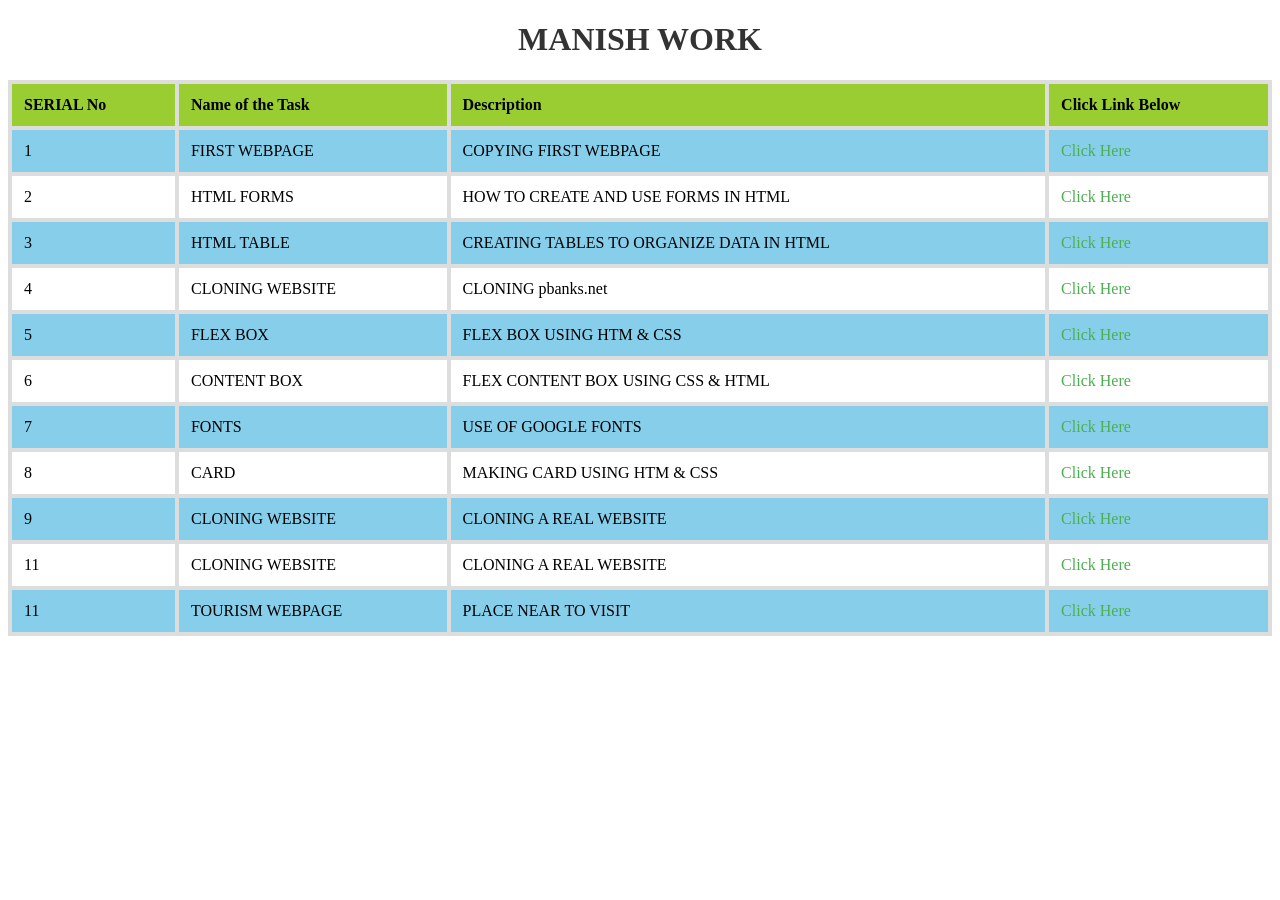
<file: index.html>
<!DOCTYPE html>
<html lang="en">
<head>
    <meta charset="UTF-8">
    <meta name="viewport" content="width=device-width, initial-scale=1.0">
    <title>WEB DEVELOPMENT</title>
    <style>
    
        h1 {
            color: #333;
            text-align: center;
        }
        table {
            width: 100%;
            border-collapse: collapse;
            margin: 20px 0;
        }
            .rcorners1 {
                border-radius: 25px;
           
        }
        th, td {
            border: 4px solid #ddd;
            padding: 12px;
            text-align: left;
        }
        .body {
            font-family: Arial, sans-serif;
        }
        
        th {
            background-color:yellowgreen;
            
        }
        tr:nth-child(even) {
            background-color: skyblue
        }
    
        a {
            color: #4CAF50;
            text-decoration: none;
        }
        a:hover {
            text-decoration: underline;
        }
    </style>
</head>
<body>
    <h1>MANISH WORK</h1>
    <table border ="1" cellpadding="10" cellspacing="0">
        <head>
            <tr>
                <th>SERIAL No</th>
                <th>Name of the Task</th>
                <th>Description</th>
                <th>Click Link Below</th>
            </tr>
        </head>
        <body>
            <tr>
                <td>1</td>
                <td>FIRST WEBPAGE</td>
                <td>COPYING FIRST WEBPAGE</td>
                <td><a href="Task1.html">Click Here</a></td>
            </tr>
            <tr>
                <td>2</td>
                <td>HTML FORMS</td>
                <td>HOW TO CREATE AND USE FORMS IN HTML</td>
                <td><a href="Task2.html">Click Here</a></td>
            </tr>
            <tr>
                <td>3</td>
                <td>HTML TABLE</td>
                <td>CREATING TABLES TO ORGANIZE DATA IN HTML</td>
                <td><a href="Task3.html">Click Here</a></td>
            </tr>
            <tr>
            <td>4</td>
                <td>CLONING WEBSITE</td>
                <td>CLONING pbanks.net</td>
                <td><a href="Home.html">Click Here</a></td>
            </tr>
            <tr>
            <td>5</td>
                <td>FLEX BOX</td>
                <td>FLEX BOX USING HTM & CSS</td>
                <td><a href="flex.html">Click Here</a></td>
            </tr>
            <tr>
                <td>6</td>
                    <td>CONTENT BOX</td>
                    <td>FLEX CONTENT BOX USING CSS & HTML</td>
                    <td><a href="content.html">Click Here</a></td>
                </tr>
                <tr>
                    <td>7</td>
                        <td>FONTS</td>
                        <td>USE OF GOOGLE FONTS</td>
                        <td><a href="fonts.html">Click Here</a></td>
                    </tr>
                    <tr>
                     <td>8</td>
                            <td>CARD</td>
                            <td>MAKING CARD USING HTM & CSS</td>
                            <td><a href="card.html">Click Here</a></td>
                </tr>
                <tr>
                     <td>9</td>
                                <td>CLONING WEBSITE</td>
                                <td>CLONING A REAL WEBSITE</td>
                                <td><a href="nelson.html">Click Here</a></td>
                </tr>
                 <tr>
                                <td>11</td>
                                    <td>CLONING WEBSITE</td>
                                    <td>CLONING A REAL WEBSITE</td>
                                <td> <a href="ivan.html">Click Here</a></td>
                 </tr>
                  <tr>
                                <td>11</td>
                                    <td>TOURISM WEBPAGE</td>
                                    <td>PLACE NEAR TO VISIT</td>
                                <td> <a href="tourism.html">Click Here</a></td>
        </body>   
    </table>
</body>
</html>
</file>
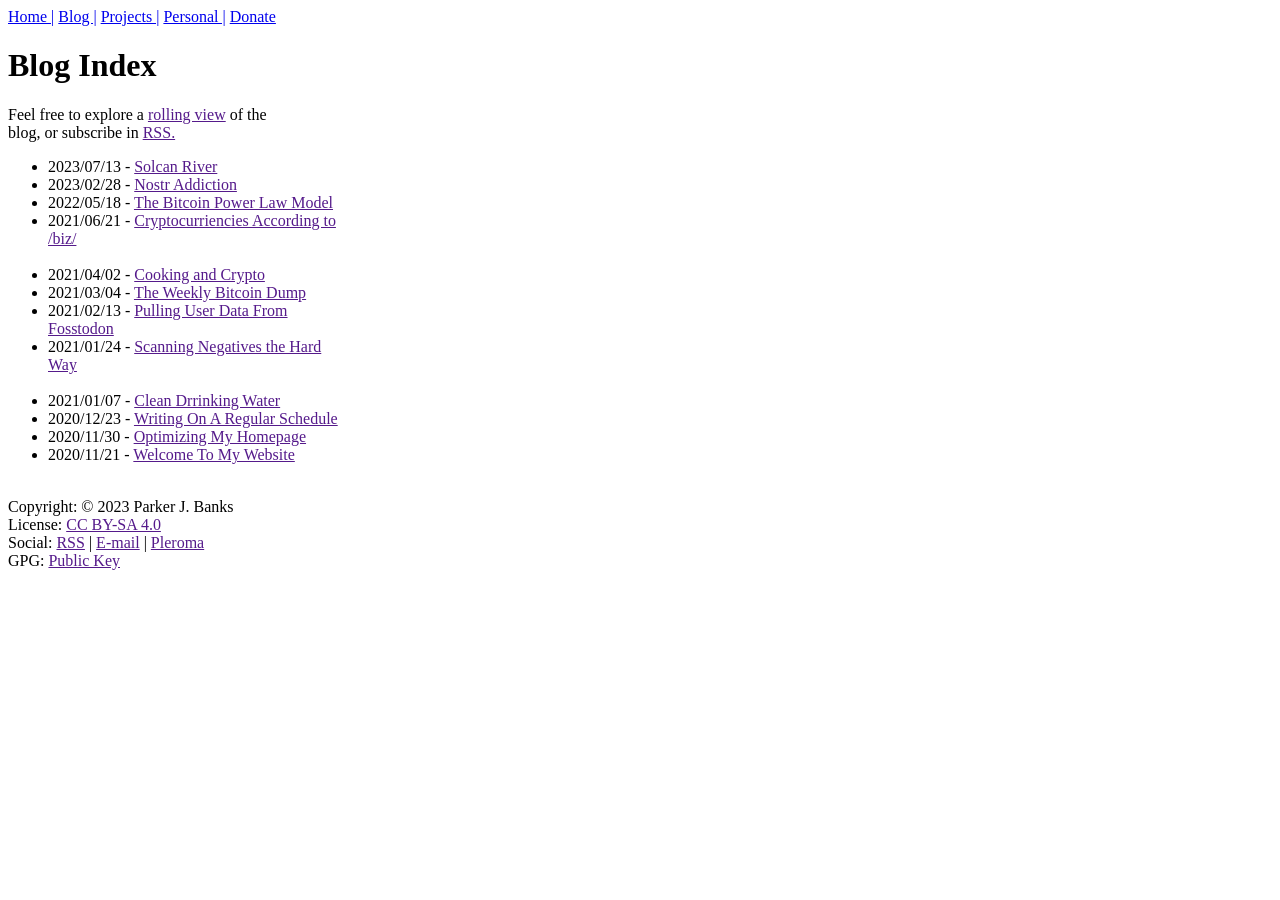
<file: Blog.html>
<!DOCTYPE html>
<html>
    <head>
            <header>
                <body>
                <nav>
                    <a href="Home.html">Home  |</a>
                    <a href="Blog.html">Blog |</a>
                    <a href="Projects.html">Projects |</a>
                    <a href="Personal.html">Personal |</a>
                    <a href="Donate.html">Donate</a>
                  </nav>
                  <h1>Blog Index</h1>
                <main>
                    <form>
                        Feel free to explore a <a href>rolling view</a> of the<br>
                        blog, or subscribe in <a href>RSS.</a>
                        <ul>
                            <li> 2023/07/13 - <a href> Solcan River</a></li>
                            <li> 2023/02/28 - <a href> Nostr Addiction</a></li>
                            <li> 2022/05/18 - <a href> The Bitcoin Power Law Model</a></li>
                            <li> 2021/06/21 - <a href> Cryptocurriencies According to<br>/biz/</a></li>
                            <br>
                            <li> 2021/04/02 - <a href> Cooking and Crypto</a></li>
                            <li> 2021/03/04 - <a href> The Weekly Bitcoin Dump</a></li>
                            <li> 2021/02/13 - <a href> Pulling User Data From<br>Fosstodon</a></li>
                            <li> 2021/01/24 - <a href> Scanning Negatives the Hard<br>Way</a></li>
                            <br>
                            <li> 2021/01/07 - <a href>Clean Drrinking Water</a></li>
                            <li> 2020/12/23 - <a href>Writing On A Regular Schedule</a></li>
                            <li> 2020/11/30 - <a href>Optimizing My Homepage</a></li>
                            <li> 2020/11/21 - <a href>Welcome To My Website</a></li>
                            <br>
                            </ul>
                        <footer>
                            <div class="copyright">
                            Copyright: &copy; 2023 Parker J. Banks<br>
                            License: <a href>CC BY-SA 4.0</a><br>
                            Social:  <a href>RSS</a> | <a href>E-mail</a> | <a href>Pleroma</a><br>
                            GPG: <a href>Public Key</a>
                            </div>
                        </footer>
                    </form>
                </main>
            </body>
            </header>
</html>
</file>
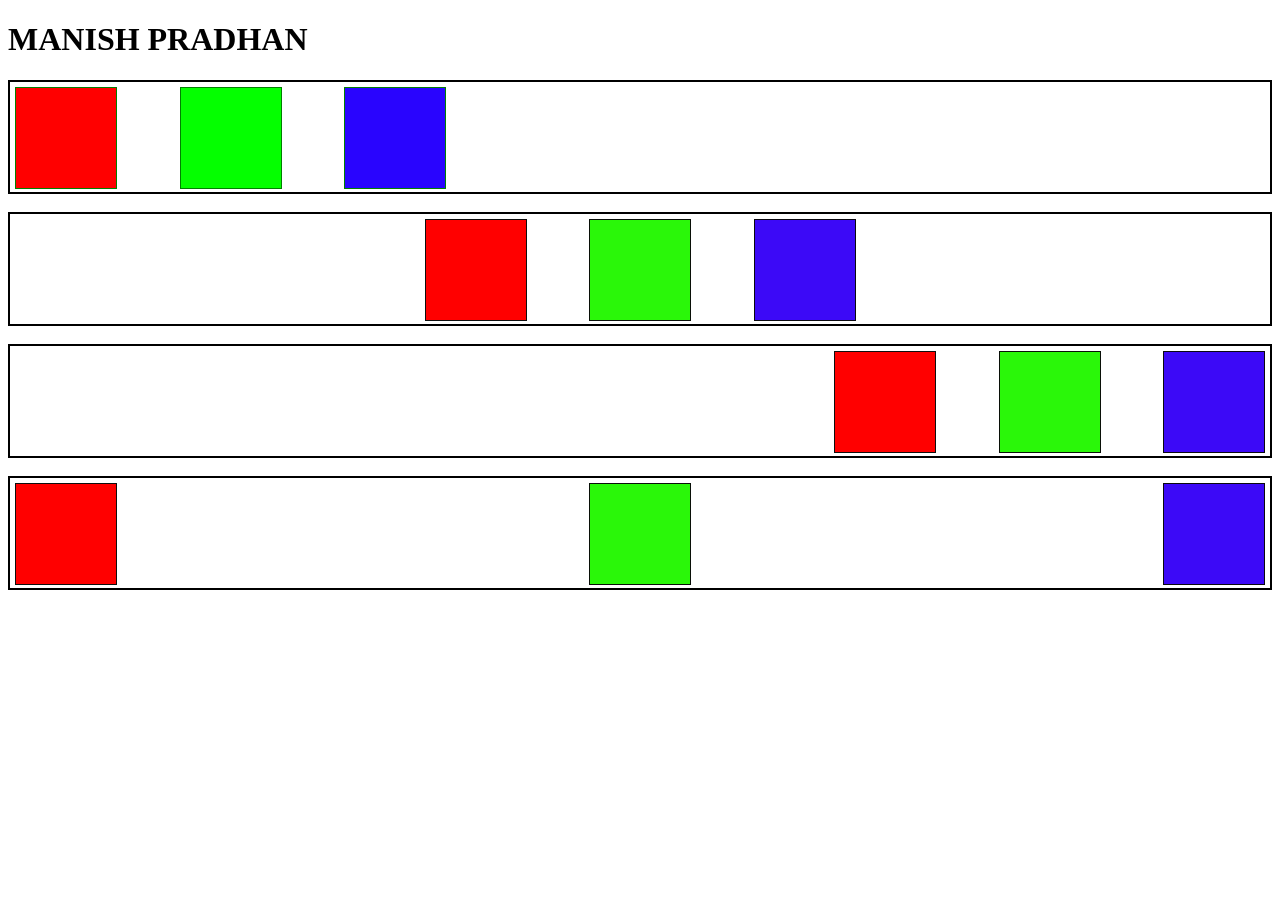
<file: content.html>
<!DOCTYPE html>
<html lang="en">
<head>
    <meta charset="UTF-8">
    <meta name="viewport" content="width=device-width, initial-scale=1.0">
    <title>Flexbox Example</title>
    <link rel="stylesheet" href="content.css">
</head>
<h1>MANISH PRADHAN</h1>
<body>
    
    <div class="first-div">
      
        <div class="first-div-red"> 

        </div>

        <div class="first-div-green">

        </div>

        <div class="first-div-blue">

        </div>
        
       
    </div>
<br>
    <div class="second-div">

        <div class="second-div-red">

        </div>

        <div class="second-div-green">

        </div>
       
        <div class="second-div-blue">

        </div>
    </div>

    <br>

    <div class="third-div">

        <div class="third-div-red">

        </div>

        <div class="third-div-green">

        </div>
       
        <div class="third-div-blue">

        </div>
    </div>

    <br>

    
    <div class="fourth-div">

        <div class="fourth-div-red">

        </div>

        <div class="fourth-div-green">

        </div>
       
        <div class="fourth-div-blue">

        </div>
    </div>
    </body>
    </html>
</file>
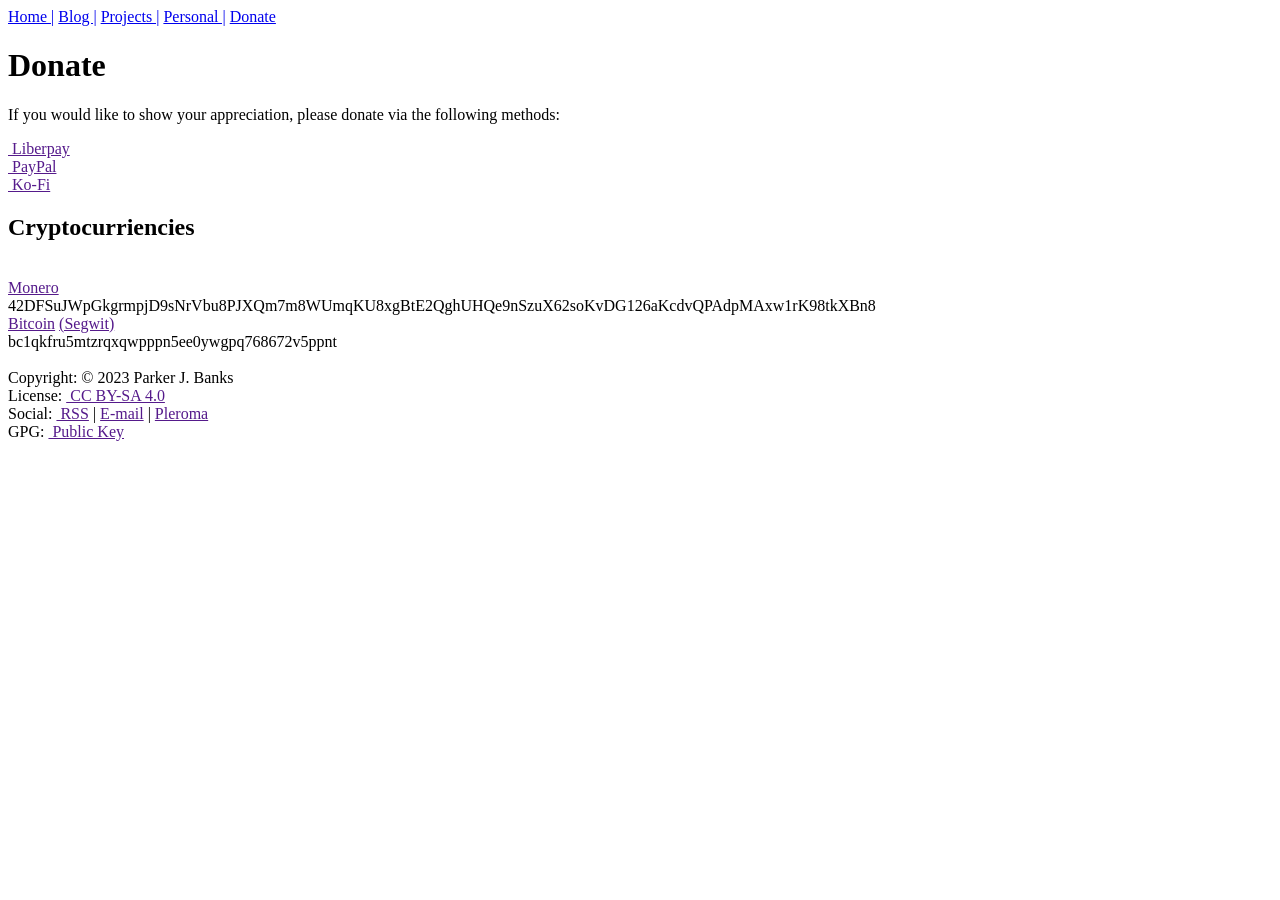
<file: Donate.html>
<!Doctype.html>
<html>
    <head>
        <body>
                <a href="Home.html">Home  |</a>
                <a href="Blog.html">Blog |</a>
                <a href="Projects.html">Projects |</a>
                <a href="Personal.html">Personal |</a>
                <a href="Donate.html">Donate</a>
                <h1>Donate</h1>
                <p>If you would like to show your appreciation, please donate via the following methods:</p>
                <a href>&nbsp;Liberpay</a><br>
                <a href>&nbsp;PayPal</a><br>
                <a href>&nbsp;Ko-Fi</a><br>
                <h2>Cryptocurriencies</h2>
                <br>
                <a href>Monero</a>
                <br>
                42DFSuJWpGkgrmpjD9sNrVbu8PJXQm7m8WUmqKU8xgBtE2QghUHQe9nSzuX62soKvDG126aKcdvQPAdpMAxw1rK98tkXBn8
                <br>
                <a href>Bitcoin</a> <a href>(Segwit)</a>
                <br>
                bc1qkfru5mtzrqxqwpppn5ee0ywgpq768672v5ppnt
                <br>
                <br>
                <footer>
                    <div class="copyright">
                        Copyright: &copy;&nbsp;2023 Parker J. Banks<br>
                        License: <a href>&nbsp;CC BY-SA 4.0</a><br>
                        Social: <a href>&nbsp;RSS</a> | <a href>E-mail</a> | <a href>Pleroma</a><br>
                        GPG:    <a href>&nbsp;Public Key</a> 
                    </div>
                  </footer>
            </body>
        </head>
        </html>
</file>
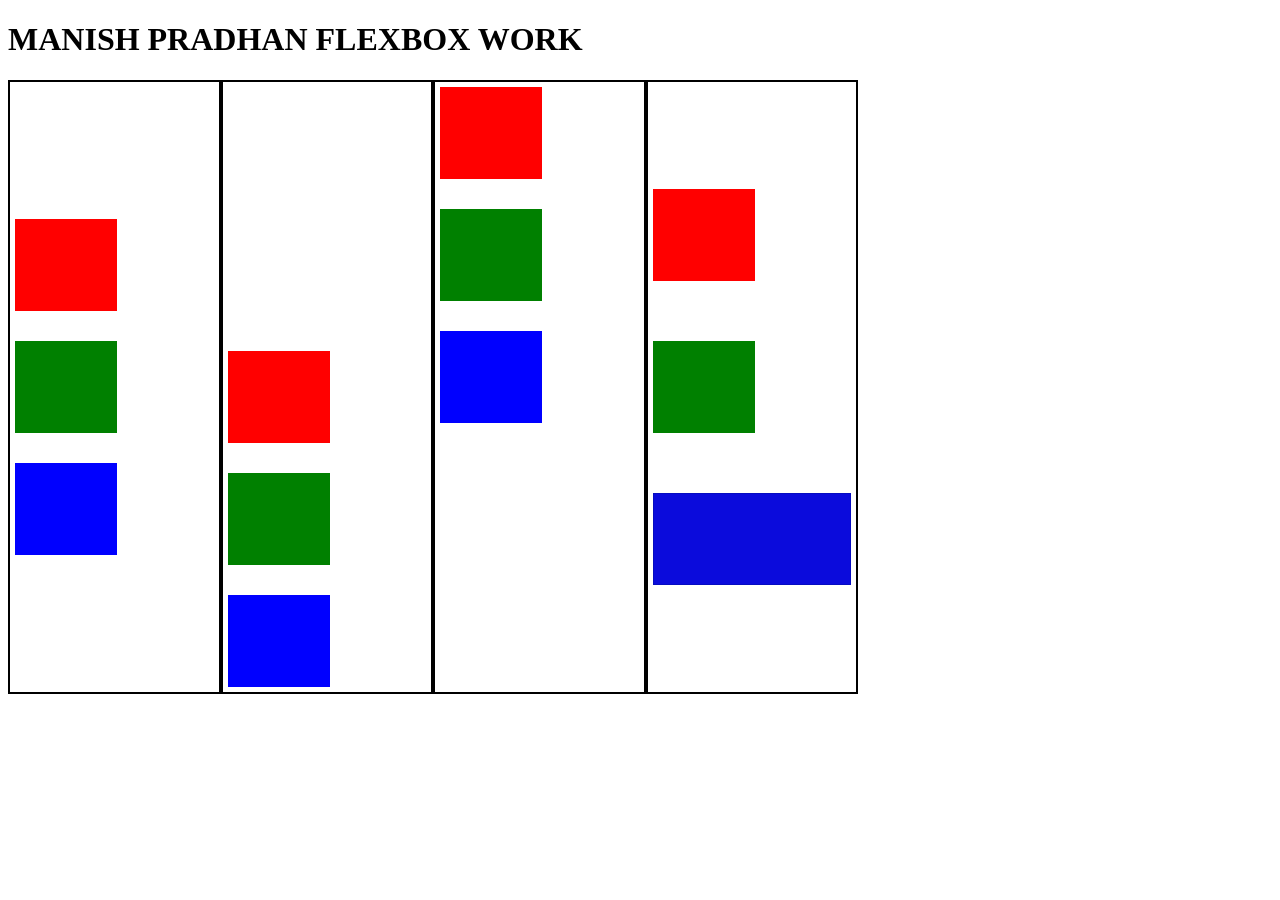
<file: flex.html>
<!DOCTYPE html>
<html lang="en">

<head>
    <meta charset="UTF-8">
    <meta name="viewport" content="width=device-width, initial-scale=1.0">
    <link rel="stylesheet" href="flex.css">
    <title>Flexbox</title>
    <h1>MANISH PRADHAN FLEXBOX WORK</h1>
</head>

<body>

    <div class="container">

        <div class="first-div">

            <div class="first-div-red">
            </div>
            <div class="first-div-green">
            </div>
            <div class="First-div-blue">
            </div>
        </div>
        <br>

        <div class="second-div">

            <div class="second-div-red">
            </div>
            <div class="second-div-green">
            </div>
            <div class="second-div-blue">
            </div>
        </div>
        <br>

        <div class="third-div">

            <div class="third-div-red">
            </div>
            <div class="third-div-green">
            </div>
            <div class="third-div-blue">
            </div>
        </div>
        <br>

        <div class="fourth-div">

            <div class="fourth-div-red">
            </div>
            <div class="fourth-div-green">
            </div>
            <div class="fourth-div-blue">
            </div>
        </div>
    </div class="container">
    
    
</body>

</html>
</file>
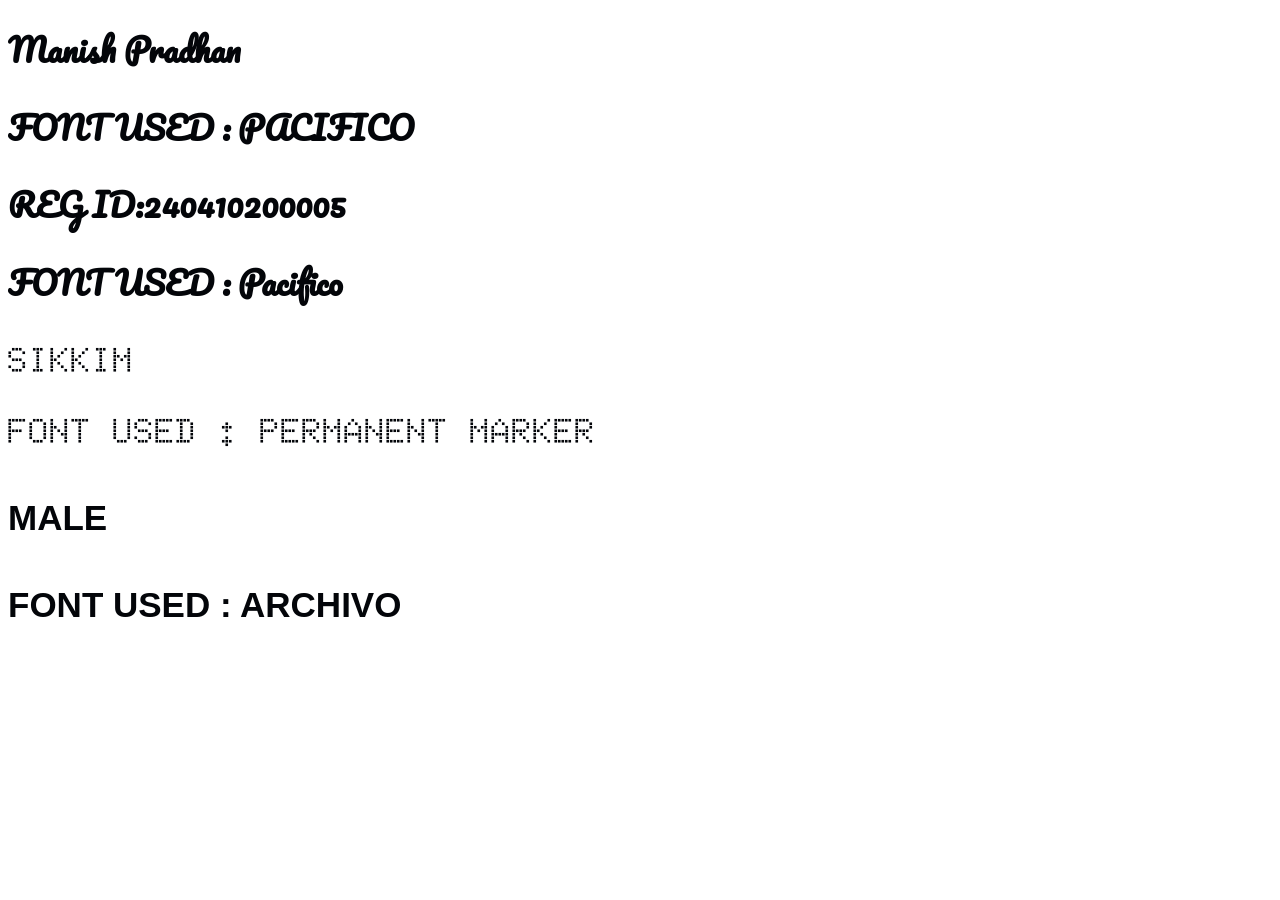
<file: fonts.html>
<!DOCTYPE html>
<html lang="en">
<head>
    <meta charset="UTF-8">
    <meta name="viewport" content="width=device-width, initial-scale=1.0">
    <link rel="preconnect" href="https://fonts.googleapis.com">
    <link rel="preconnect" href="https://fonts.gstatic.com" crossorigin>
    <link href="https://fonts.googleapis.com/css2?family=Anton&family=Doto:wght@100..900&family=Edu+AU+VIC+WA+NT+Pre:wght@400..700&family=Pacifico&display=swap" rel="stylesheet">  


<h1 style="color: #030509;">Manish Pradhan</h1>  

<h1 style="color: #030509;">FONT USED : PACIFICO</h1> 


<STYle>

h1 {
    
    font-family: "Pacifico", cursive;
  }

</STYle>

  



 <h1 style="color: #030509;"> REG ID:240410200005</h1>

 <h1 style="color: #030509;">FONT USED : Pacifico </h1>  


 <style> 
   h2 
{

    font-family: "doto", serif;
    
        font-size: 35px;

        font-weight: 10000;
      

}

     
  </style>

  
<h2 style="color: #030509;"> SIKKIM</h2>

 <h2 style="color: #030509;">FONT USED : PERMANENT MARKER  </h2>  

 <style> 
   h3 
{

  font-family: "Permanent Marker", cursive;
    
        font-size: 35px;

        font-weight: 10000;
      

}

</style>

  
<h4 style="color: #030509;">MALE</h4>

 <h4 style="color: #030509;">FONT USED : ARCHIVO  </h4>  

 <style> 
   h4
{

  font-family: "Archivo", sans-serif;
    
        font-size: 35px;

        font-weight: 10000;
}
</STYLE>
</head>
</html>
</file>
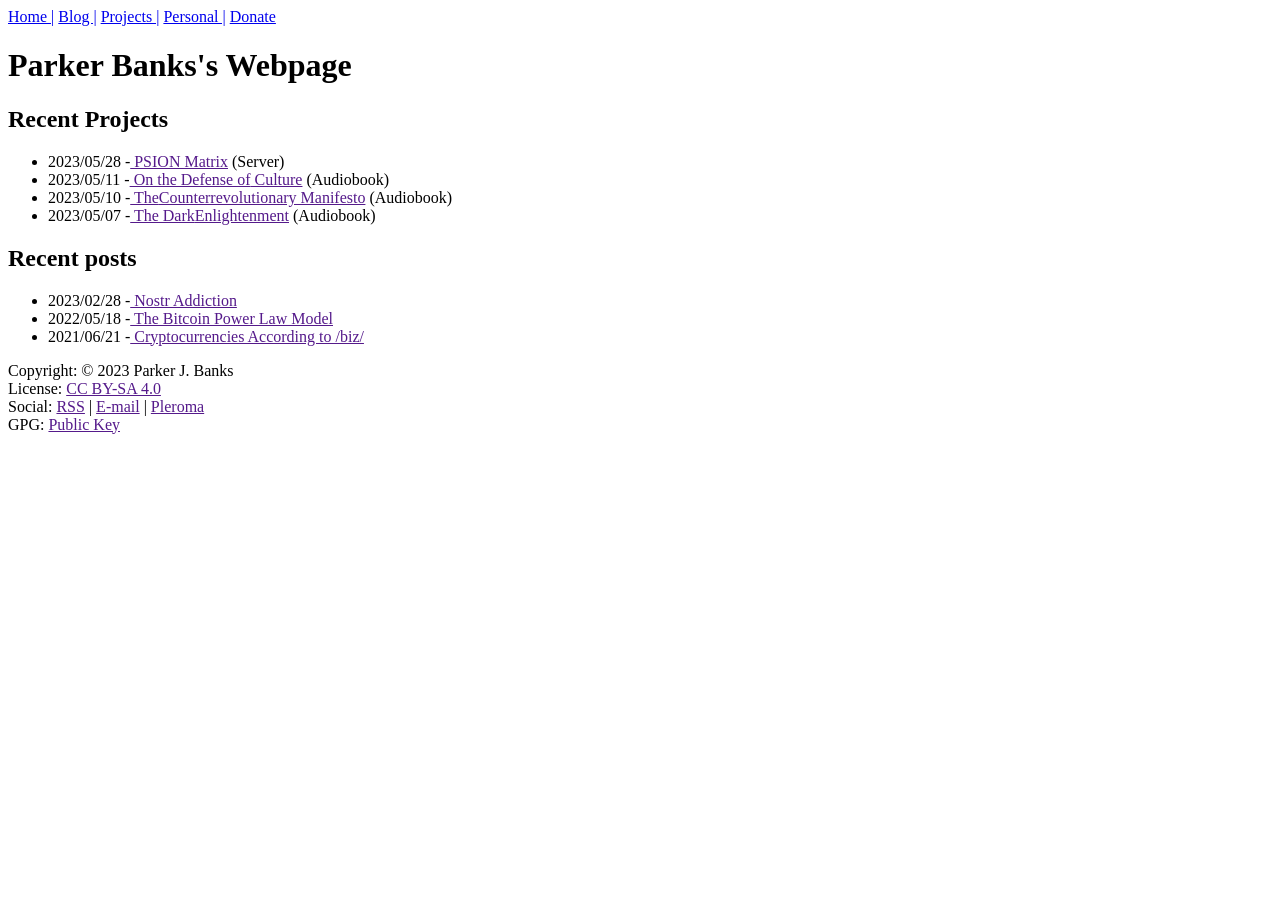
<file: Home.html>
<!DOCTYPE html>
<html>
    <head>
        <header>
            <title>pbanks.net</title>
            <body>
             <nav>
                <a href="Home.html">Home  |</a>
                <a href="Blog.html">Blog |</a>
                <a href="Projects.html">Projects |</a>
                <a href="Personal.html">Personal |</a>
                <a href="Donate.html">Donate</a>
              </nav>
               <h1>Parker Banks's Webpage</h2>
                <h2>Recent Projects</h2>
                <ul>
                    <li>2023/05/28 -<a href> PSION Matrix</a> (Server)</li>
                    <li>2023/05/11 -<a href> On the Defense of</a><a href> Culture</a> (Audiobook)</li>
                    <li>2023/05/10 -<a href> The</a><a href>Counterrevolutionary Manifesto</a> (Audiobook)</li>
                    <li>2023/05/07 -<a href> The Dark</a><a href>Enlightenment</a> (Audiobook)</li>
                </ul>
                <h2>Recent posts</h2>
                <ul>
                    <li>2023/02/28 -<a href> Nostr Addiction</a></li>
                    <li>2022/05/18 -<a href> The Bitcoin Power Law Model</a></li>
                    <li>2021/06/21 -<a href> Cryptocurrencies According to /biz/</a></li>
                </ul>
                <footer>
                    <div class="copyright">
                        Copyright: &copy; 2023 Parker J. Banks<br>
                        License: <a href>CC BY-SA 4.0</a><br>
                        Social:  <a href>RSS</a> | <a href>E-mail</a> | <a href>Pleroma</a><br>
                        GPG: <a href>Public Key</a>
                        </div> 
                </footer>
            </body>
        </header>
    </head>
</html>
</file>
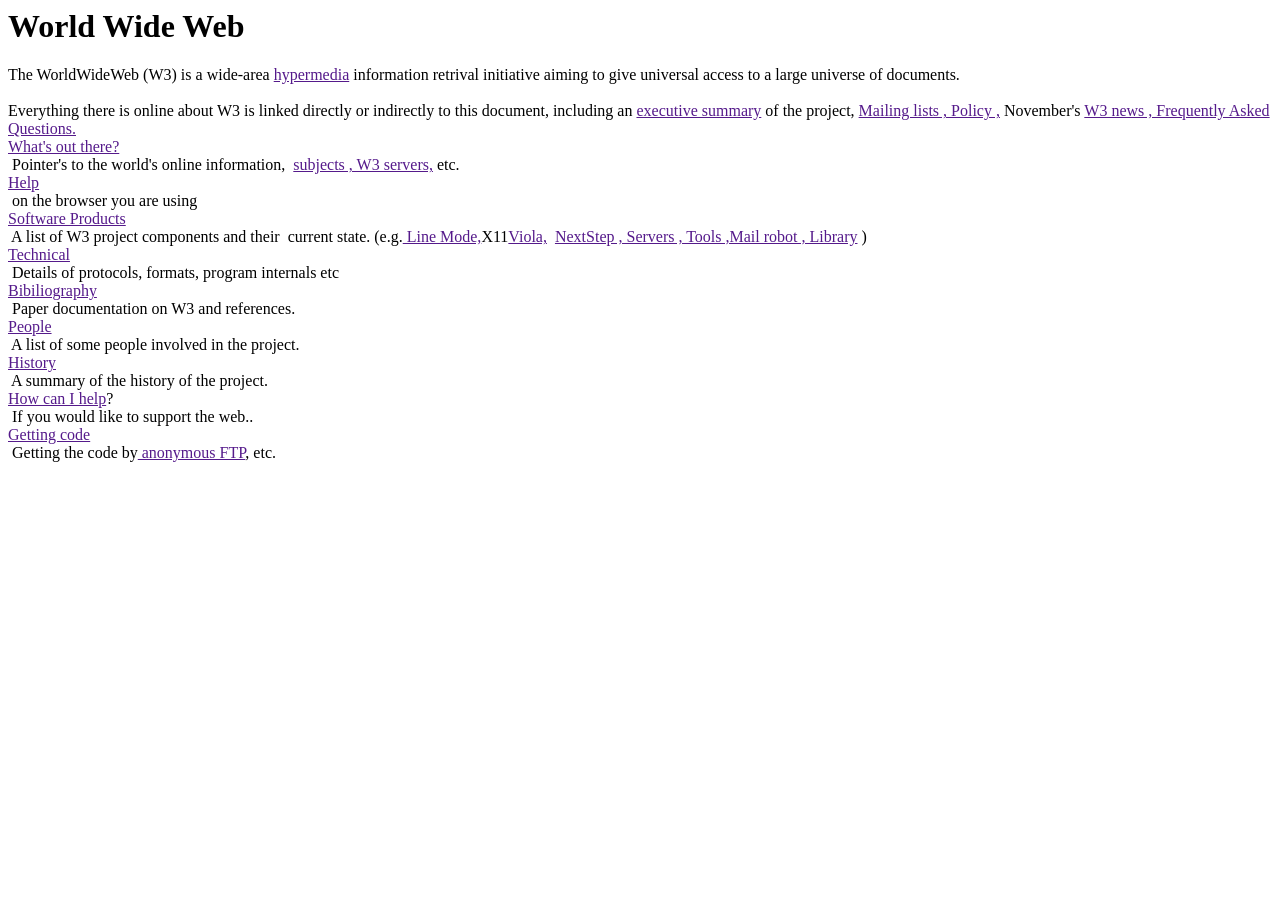
<file: Task1.html>
<!DOCTYPE. html>
<html>
    <head>
        <title>FIRST WEBPAGE</title>
    </head>
    <body>
        <h1>
            World Wide Web
        </h1>
        <p>The WorldWideWeb (W3) is a wide-area
        <a href>hypermedia</a> information retrival initiative
         aiming to give universal access to a large
         universe of documents.
        <br>
        <br>
        Everything there is online about W3 is linked
        directly or indirectly to this document, including
        an <a href>executive summary</a> of the project, <a href> Mailing
        lists  ,  Policy ,</a> November's <a href>W3 news , Frequently
        Asked Questions.</a><br>
        <a href>What's out there?</a><br>
        &nbsp;Pointer's to the world's online information,
        &nbsp;<a href>subjects , W3 servers,</a> etc.<br>
        <a href>Help</a><br>
        &nbsp;on the browser you are using<br>
        <a href>Software Products</a><br>
        &nbsp;A list of W3 project components and their
        &nbsp;current state. (e.g.<a href> Line Mode,</a>X11<a href>Viola,</a>
        &nbsp;<a href>NextStep , Servers , Tools ,Mail robot , Library</a> )<br>
        <a href>Technical</a><br>
        &nbsp;Details of protocols, formats, program internals etc<br>
        <a href>Bibiliography</a><br>
        &nbsp;Paper documentation on W3 and references.<br>
        <a href>People</a><br>
        &nbsp;A list of some people involved in the project.<br>
        <a href>History</a><br>
        &nbsp;A summary of the history of the project.<br>
        <a href>How can I help</a>?<br>
        &nbsp;If you would like to support the web..<br>
        <a href>Getting code</a><br>
        &nbsp;Getting the code by<a href> anonymous FTP</a>, etc.
        </p>
    </body>
</html>
</file>
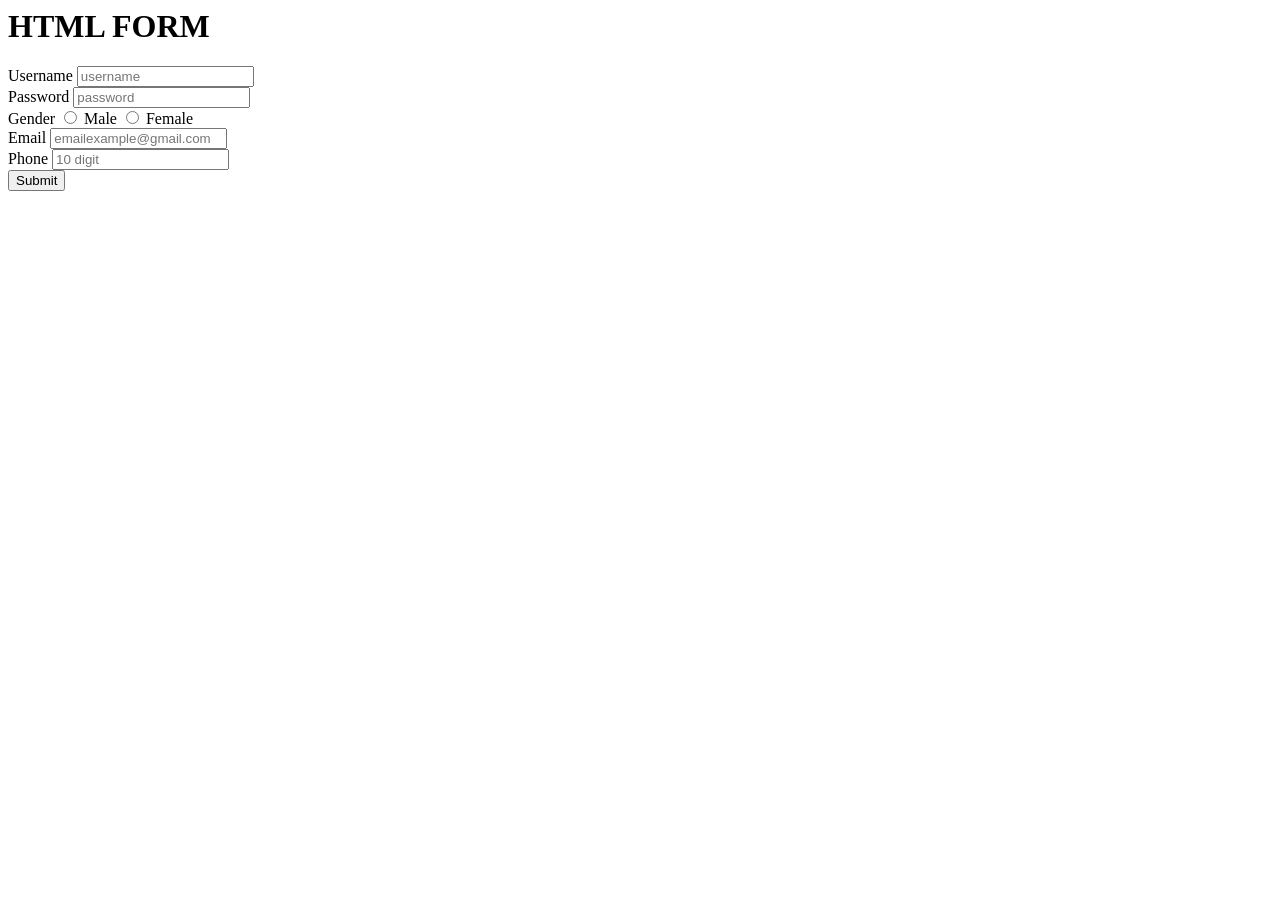
<file: Task2.html>
<!Doctype.html>
 <html>
<head>
    <title>
        Online Form
    </title>
    <body>
        <header>
        <h1>HTML FORM</h1>
        <main>
            <form>
                <footer>
        <label>Username</label>
        <input type="text" placeholder="username" required>
        <br>
        <span>Password</span>  
        <input type="password" placeholder="password" required>  
        <br>
        <span>Gender</span>
        <input type="radio" id="M" name="gender" value="male">
        <label for="M">Male</label>
        <input type="radio" id="f" name="gender" value="female">
        <label for="f">Female</label>
        <br>
        <span>Email</span>
        <input type="email" placeholder="emailexample@gmail.com" required>
        <br>
        <span>Phone</span>  
        <input type="phone" placeholder="10 digit" required>
        <br>
        <input type="Submit" value="Submit" required>
        <br>
        </header>
    </form>
    </main>
</footer>
</body>
</head>
 </html>
</file>
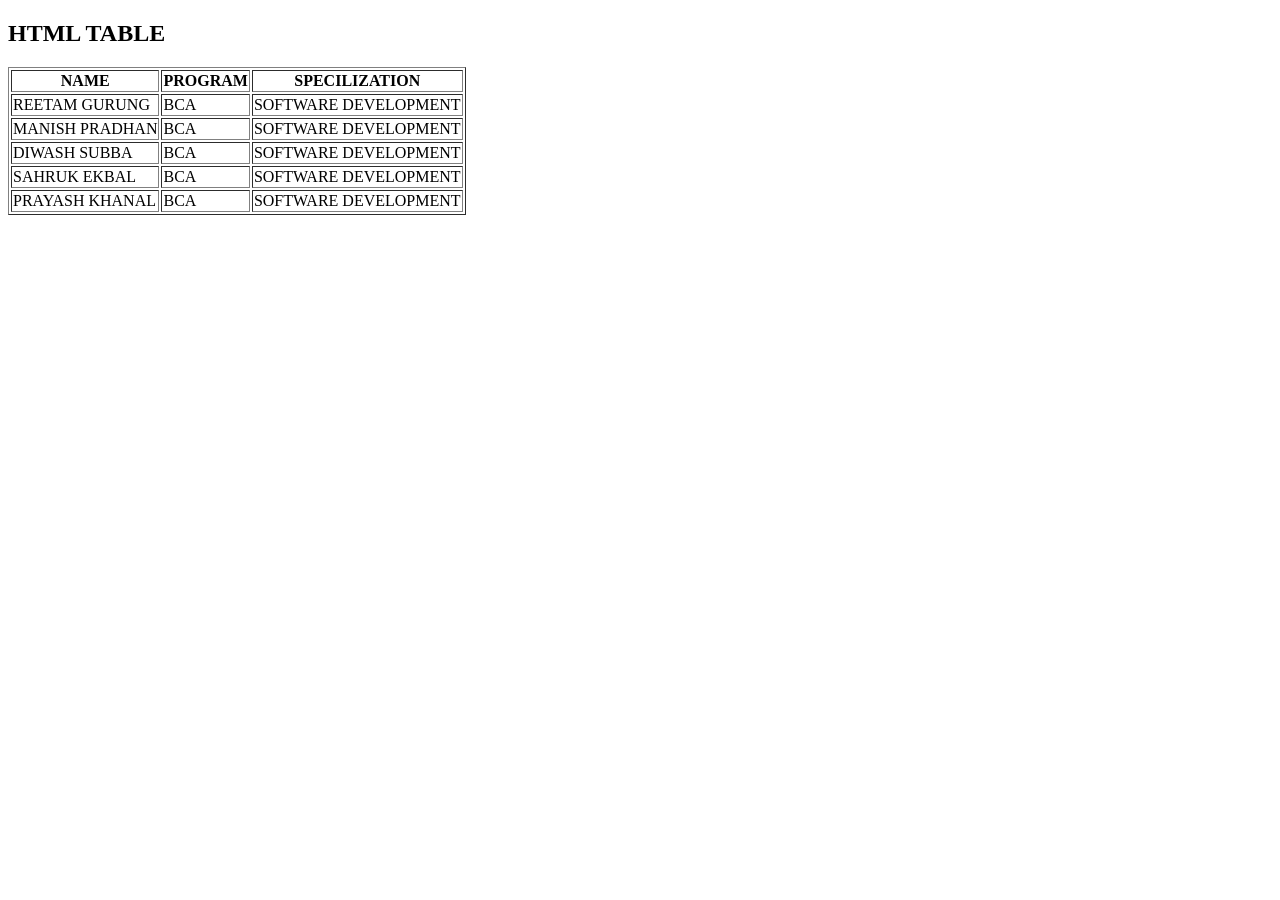
<file: Task3.html>
<!DOCTYPE html>
<html lang="en">
<head>
    <title>SIMPLE HTML Table</title>
</head>
<body>

<h2>HTML TABLE</h2>
<table border="1">
    <tr>
        <th>NAME</th>
        <th>PROGRAM</th>
        <th>SPECILIZATION</th>
    </tr>
    <tr>
        <td>REETAM GURUNG</td>
        <td>BCA</td>
        <td>SOFTWARE DEVELOPMENT</td>
    </tr>
    <tr>
        <td>MANISH PRADHAN</td>
        <td>BCA</td>
        <td>SOFTWARE DEVELOPMENT</td>
    </tr>
    <tr>
        <td>DIWASH SUBBA</td>
        <td>BCA</td>
        <td>SOFTWARE DEVELOPMENT</td>
    </tr>
    <tr>
        <td>SAHRUK EKBAL</td>
        <td>BCA</td>
        <td>SOFTWARE DEVELOPMENT</td>
    </tr>
    <tr>
        <td>PRAYASH KHANAL</td>
        <td>BCA</td>
        <td>SOFTWARE DEVELOPMENT</td>
    </tr>
</table>
</body>
</html>
</file>
<file: content.css>
.first-div{
    display: flex;
    gap: 5%;
    padding: 5px;
    height: 100px;
    border:2px solid black;
    justify-content:flex-start;

}
.first-div-red{
    border:1px solid green;
    background-color:red;
    height:100px;
    width:100px;
}

.first-div-green{
    border:1px solid green;
    background-color:rgb(4, 255, 0);
    height:100px;
    width:100px;
}

.first-div-blue{
    border:1px solid green;
    background-color:rgb(41, 4, 254);
    height:100px;
    width:100px;
}

.second-div{
    display: flex;
    gap: 5%;
    padding: 5px;
    height: 100px;
    border:2px solid black;
    justify-content:center;
}


.second-div-red{
    border:1px solid rgb(14, 14, 14);
    background-color:red;
    height:100px;
    width:100px;
}

.second-div-green{
    border:1px solid rgba(9, 9, 9, 0.973);
    background-color:rgba(38, 247, 5, 0.982);
    height:100px;
    width:100px;
}

.second-div-blue{
    border:1px solid rgba(9, 9, 9, 0.973);
    background-color:rgba(57, 5, 247, 0.982);
    height:100px;
    width:100px;
}

.third-div{
    display: flex;
    gap: 5%;
    padding: 5px;
    height: 100px;
    border:2px solid black;
    justify-content:flex-end;
}

.third-div-red{
    border:1px solid rgb(14, 14, 14);
    background-color:red;
    height:100px;
    width:100px;
}

.third-div-green{
    border:1px solid rgba(9, 9, 9, 0.973);
    background-color:rgba(38, 247, 5, 0.982);
    height:100px;
    width:100px;
}

.third-div-blue{
    border:1px solid rgba(9, 9, 9, 0.973);
    background-color:rgba(57, 5, 247, 0.982);
    height:100px;
    width:100px;
}

.fourth-div{
    display: flex;
    gap: 5%;
    padding: 5px;
    height: 100px;
    border:2px solid black;
    justify-content:space-between;
}

.fourth-div-red{
    border:1px solid rgb(14, 14, 14);
    background-color:red;
    height:100px;
    width:100px;
}

.fourth-div-green{
    border:1px solid rgba(9, 9, 9, 0.973);
    background-color:rgba(38, 247, 5, 0.982);
    height:100px;
    width:100px;
}

.fourth-div-blue{
    border:1px solid rgba(9, 9, 9, 0.973);
    background-color:rgba(57, 5, 247, 0.982);
    height:100px;
    width:100px;
}
</file>
<file: flex.css>
.container{
    display: flex ;
width: 850px;
}

.first-div {
    display: flex;
    gap: 5%;
    padding: 5PX;
    height: 600px;
    width: 2000px;
    border : 2px solid black;
    justify-content: center;
    flex-direction: column;
}

.first-div-red {
    border: 1px solid red;
    background-color: #ff0000;
    width: 100px;
    height: 90px;
    
}

.first-div-green {
    border: 1px solid green;
    background-color: green;
    height: 90px;
    width: 100px;
}

.First-div-blue {
    border: 1px solid blue;
    background-color: blue;
    height: 90px;
    width: 100px;
}

.second-div {
    display: flex;
    gap: 5%;
    padding: 5PX;
    height: 600PX;
    width: 2000px;
    border : 2px solid black;
    justify-content: flex-end;
    flex-direction: column;
}

.second-div-red {
    border: 1px solid red;
    background-color: red;
    width: 100px;
    height: 90px;
}

.second-div-green {
    border: 1px solid green;
    background-color: green;
    height: 90px;
    width: 100px;
    
}

.second-div-blue {
    border: 1px solid blue;
    background-color: blue;
    height: 90px;
    width: 100px;
    
}

.third-div {
    display: flex;
    gap: 5%;
    padding: 5PX;
    height: 600PX;
    width: 2000px;
    border : 2px solid black;
    justify-content: flex-start;
    flex-direction: column;
    
}

.third-div-red {
    border: 1px solid red;
    background-color: red;
    width: 100px;
    height: 90px;
}

.third-div-green {
    border: 1px solid green;
    background-color: green;
    height: 90px;
    width: 100px;
    
}

.third-div-blue {
    border: 1px solid blue;
    background-color: blue;
    height: 90px;
    width: 100px;
    
}

.fourth-div {
    display: flex;
    gap: 10%;
    padding: 5PX;
    height: 600PX;
    width: 2000px;
    border :   2px solid black;
    justify-content:center;
    flex-direction: column;
}

.fourth-div-red {
    border: 1px solid red;
    background-color: red;
    width: 100px;
    height: 90px;
}

.fourth-div-green {
    border: 1px solid green;
    background-color: green;
    height: 90px;
    width: 100px;
    
}
.fourth-div-blue {
    border: 1px solid rgb(6, 12, 193);
    background-color: rgb(11, 11, 220);
    height: 90px;
    width:100px;
}
</file>
